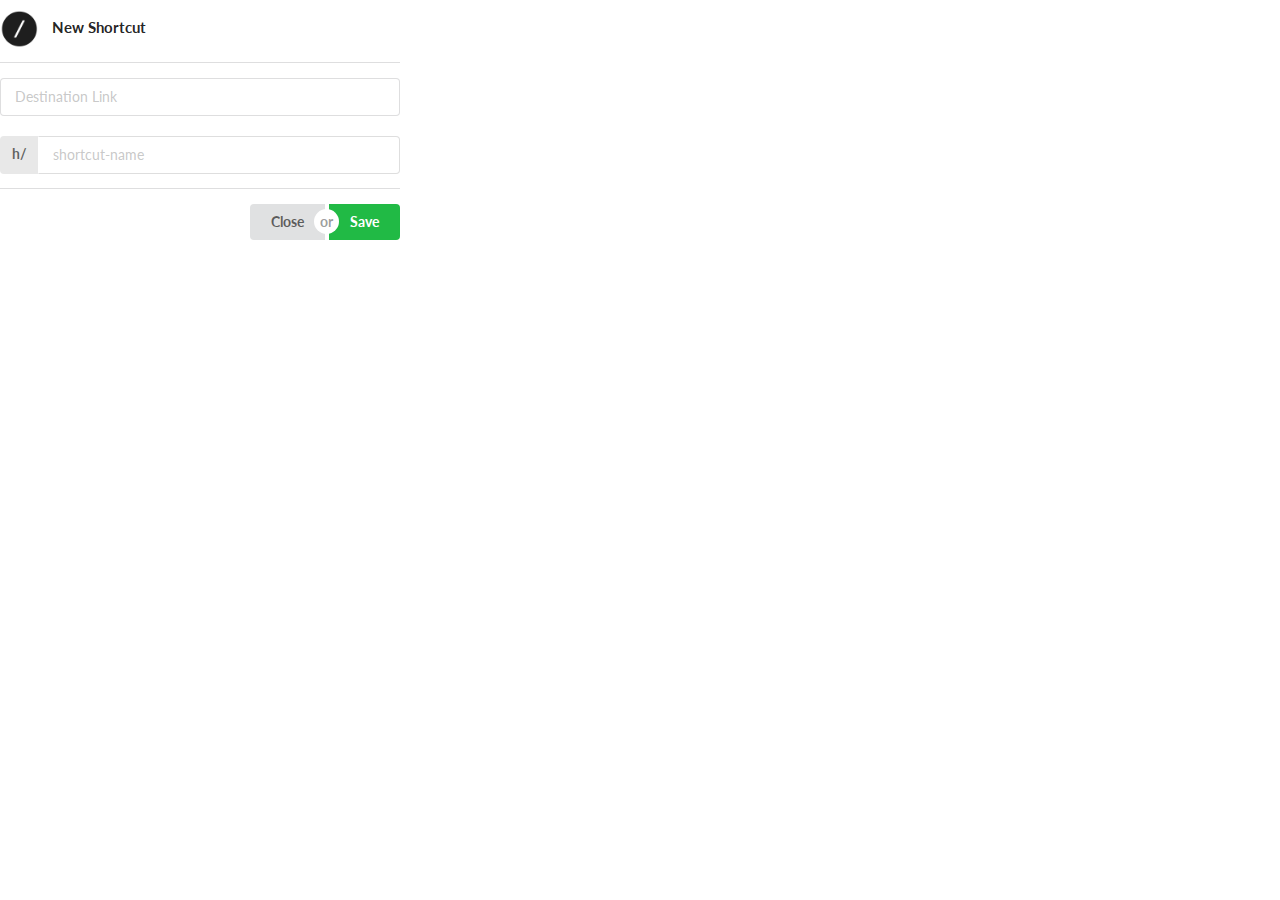
<file: src/index.html>
<!DOCTYPE html>
<html lang="en">

<head>
  <meta charset="UTF-8" />
  <meta name="viewport" content="width=device-width, initial-scale=1.0" />
  <title>Task Tracker</title>
  <link href="css/semantic.min.css" rel="stylesheet" />
  <link href="css/style.css" rel="stylesheet" />
</head>

<body>
  <div class="ui container">
    <h4 class="ui header">
      <img class="ui image" src="../icons/slash48.png">
      <div class="content">
        New Shortcut
      </div>
    </h4>  
  </div>

  <div class="ui inverted divider"></div>

  <div class="ui container">
      <div class="ui fluid input">
        <input type="text" placeholder="Destination Link" id="link" required>
      </div>
      <br />
      <div class="ui fluid labeled input">
      
        <div class="ui label">
          h/
        </div>
        <input type="text" placeholder="shortcut-name" id="shortcut" required>
      </div>
  </div>

  <div class="ui inverted divider"></div>

  <div class="ui container">
    <div class="ui buttons right floated">
      <button class="ui button" id="close">Close</button>
      <div class="or"></div>
      <button class="ui positive button" id="save">Save</button>
    </div>
  </div>
  
  <script src="app.js"></script>
</body>
</html>
</file>
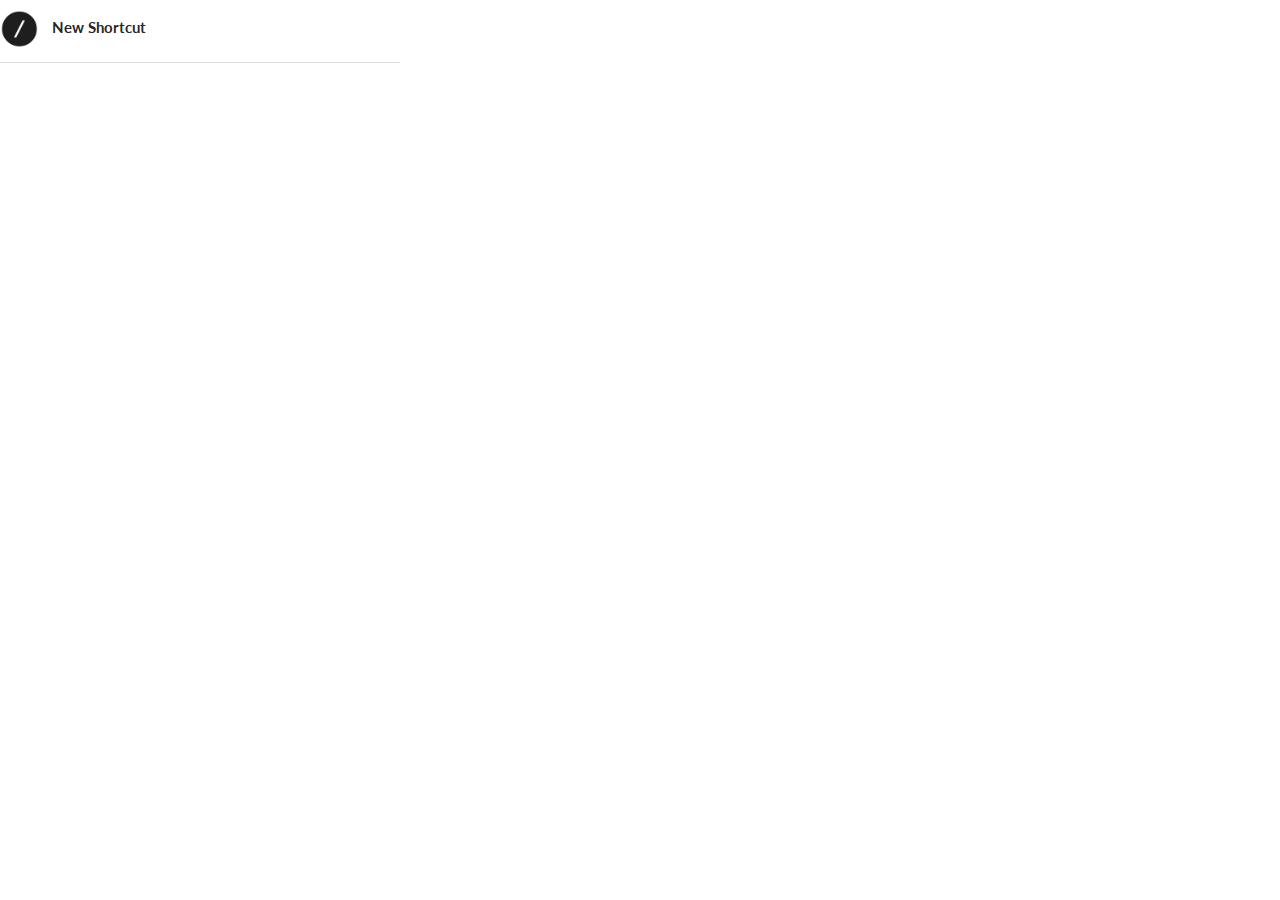
<file: src/home.html>
<!DOCTYPE html>
<html lang="en">

<head>
  <meta charset="UTF-8" />
  <meta name="viewport" content="width=device-width, initial-scale=1.0" />
  <title>Task Tracker</title>
  <link href="css/semantic.min.css" rel="stylesheet" />
  <link href="css/style.css" rel="stylesheet" />
</head>

<body>
  <div class="ui container">
    <h4 class="ui header">
      <img class="ui image" src="../icons/slash48.png">
      <div class="content">
        New Shortcut
      </div>
    </h4>  
  </div>

  <div class="ui inverted divider"></div>

  
  <script src="app.js"></script>
</body>
</html>
</file>
<file: src/css/style.css>
body {
   width: 400px;
   background-color: white;
   padding: 10px 0px 10px 0px;
}
</file>
